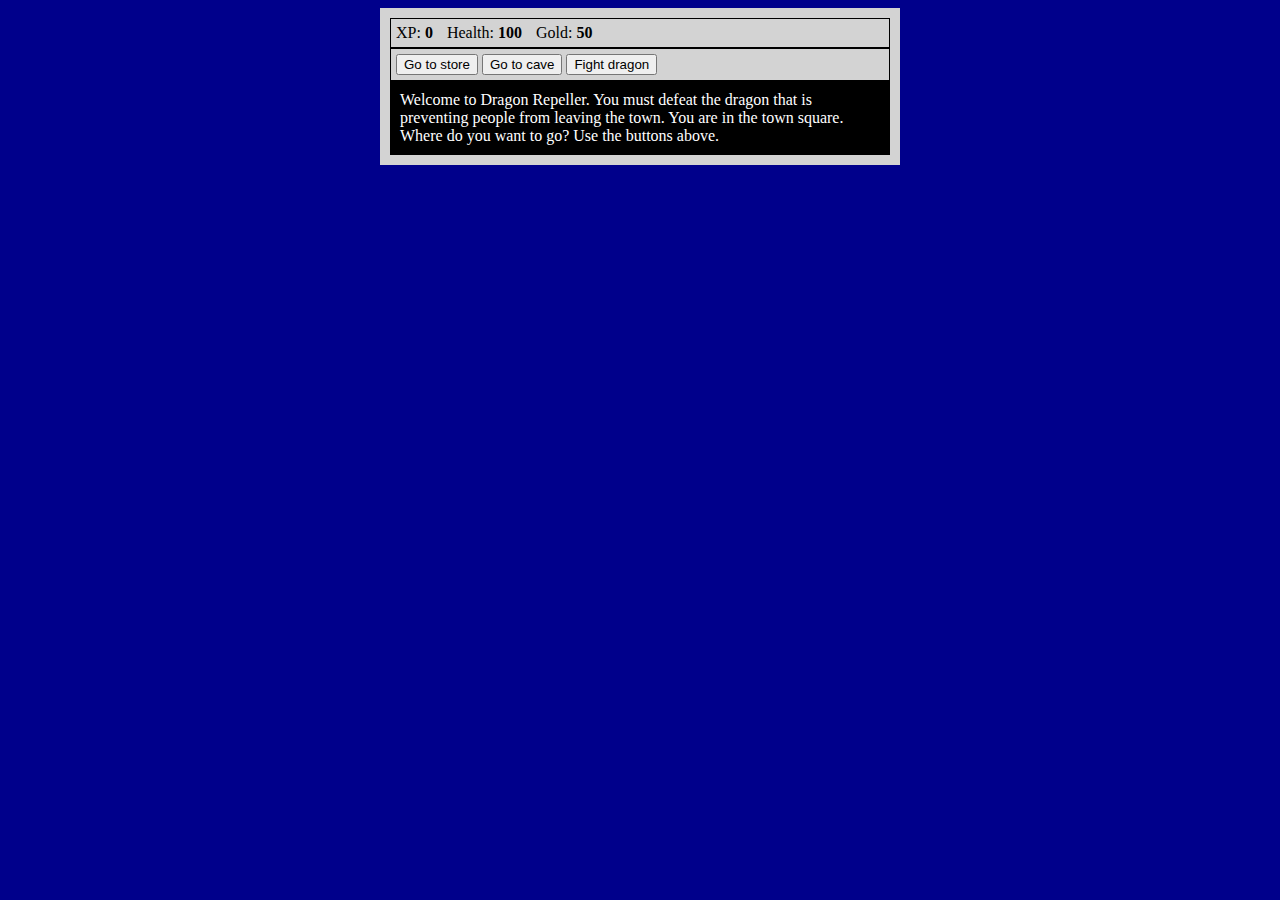
<file: htmlAndJS/index.html>
<!DOCTYPE html>
<html lang="en" >

<head>
  <meta charset="UTF-8">
  <title>RPG - Dragon Repeller</title>
  <link rel="stylesheet" href="style.css">
</head>

<body>
<div id="game">
  <div id="stats">
    <span class="stat">XP: <strong><span id="xpText">0</span></strong></span>
    <span class="stat">Health: <strong><span id="healthText">100</span></strong></span>
    <span class="stat">Gold: <strong><span id="goldText">50</span></strong></span>
  </div>
  <div id="controls">
    <button id="button1">Go to store</button>
    <button id="button2">Go to cave</button>
    <button id="button3">Fight dragon</button>
  </div>
  <div id="monsterStats">
    <span class="stat">Monster Name: <strong><span id="monsterName"></span></strong></span>
    <span class="stat">Health: <strong><span id="monsterHealth"></span></strong></span>
  </div>
  <div id="text">Welcome to Dragon Repeller. You must defeat the dragon that is preventing people from leaving the town. You are in the town square. Where do you want to go? Use the buttons above.</div>
</div>
<script  src="script.js"></script>

</body>

</html>
</file>
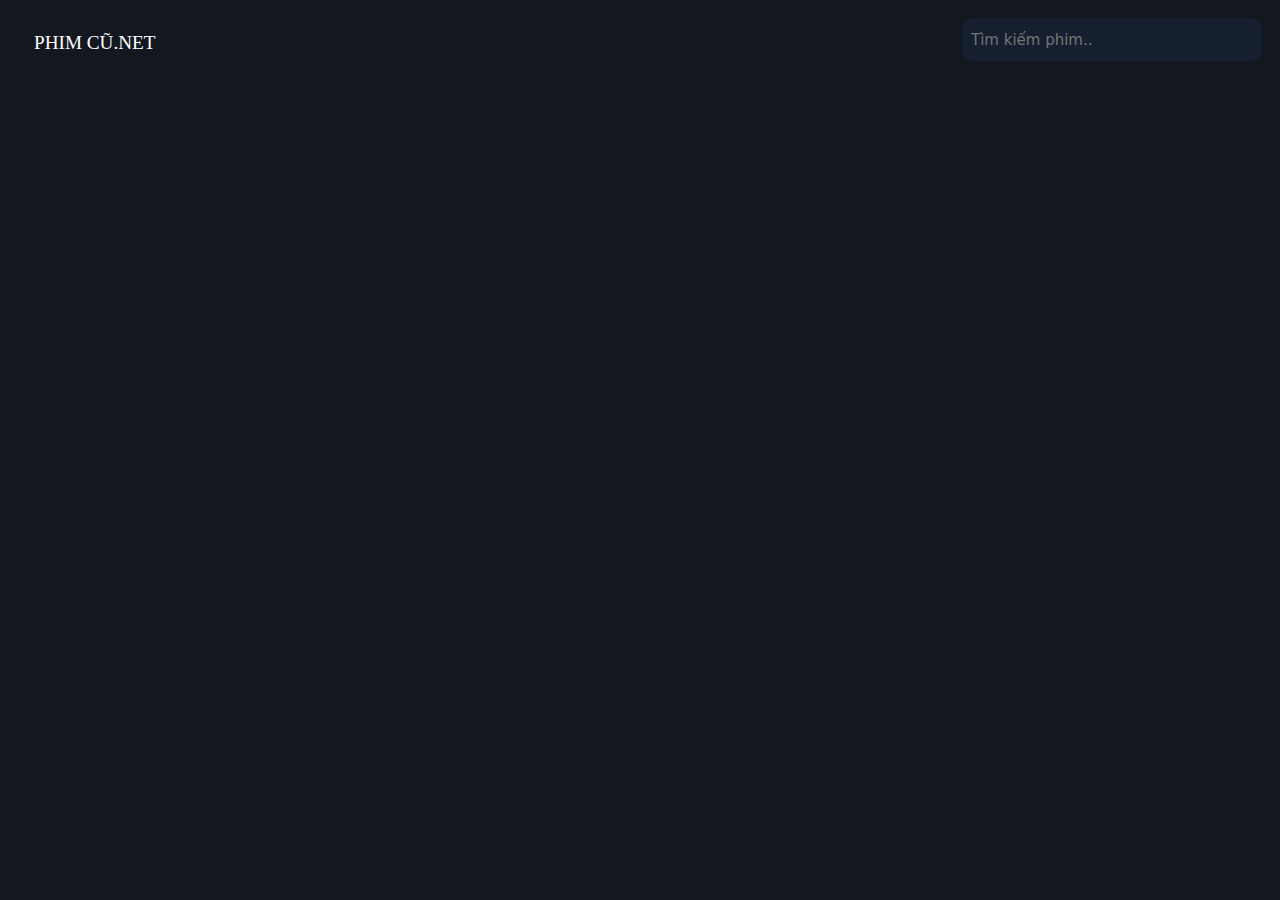
<file: movies_web/index.html>
<!DOCTYPE html>

<html>
<head>
    <title>Phim cũ.net</title>
    <link rel="stylesheet" href="style.css">
    <link rel="icon" href="https://www.google.com/s2/favicons?domain=phimcu.net" type="image/x-icon">
</head>

<body>

  <div class="Head">
    <a class="active" href="#">Phim cũ.net</a>
    <div class="searchBar">
      <form role="search" id="form">
        <input type="search" id="search" name="search" placeholder="Tìm kiếm phim..">
      </form>
    </div>
  </div>

  <div style="padding-left:16px">
  
  <section id="section">
<!--     <div class="row">
      <div class="column">
        <div class="card">
          <center><img src="#" id="image" class="thumbnail"></center>
          <h3 id="title">Movie Title</h3>
        </div>
      </div>
    </div> -->
  </section>
  
</body>
<script src="script.js"></script>
</html>
</file>
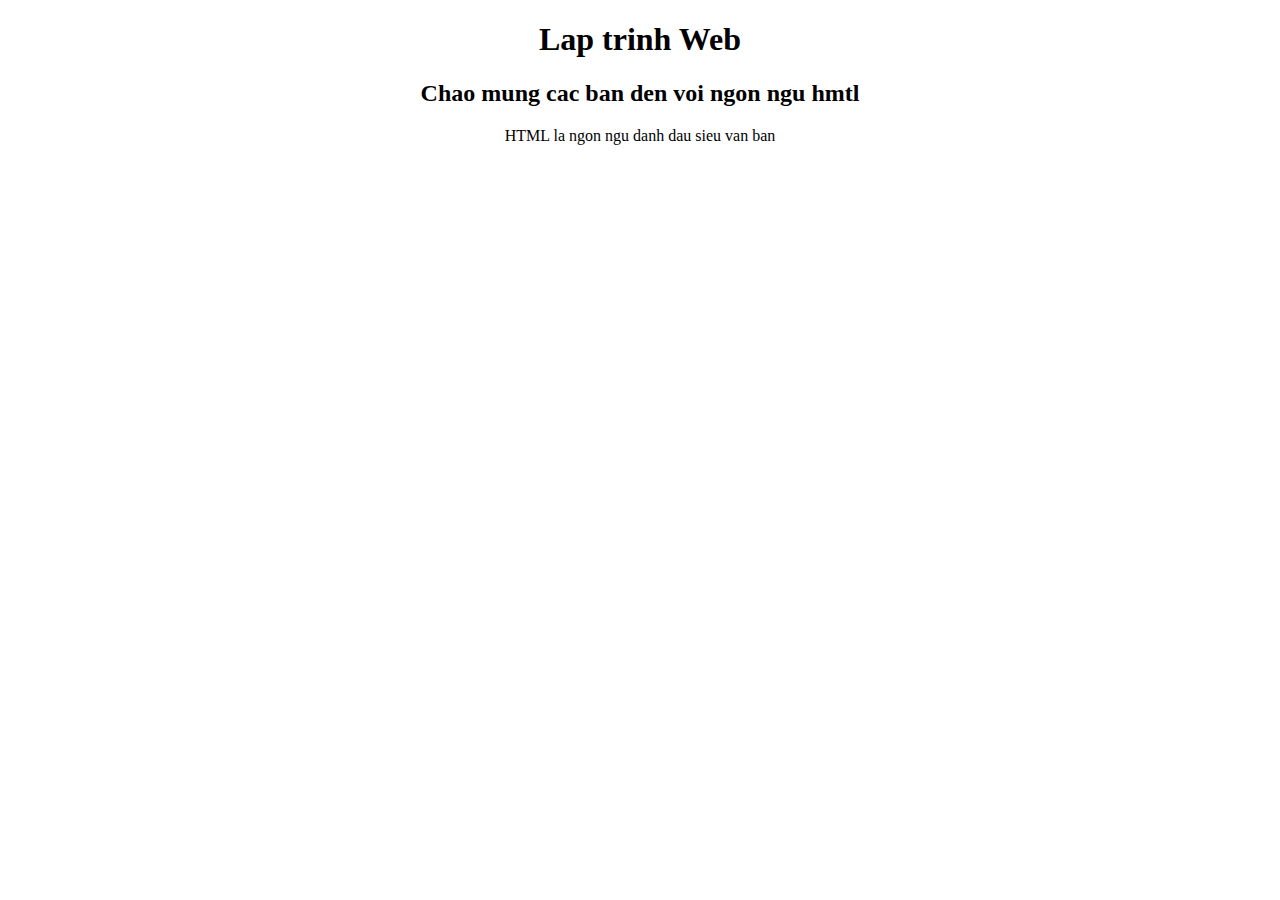
<file: lab01/BAI01.html>
<!DOCTYPE html>
<html lang="en">
<head>
    <meta charset="UTF-8">
    <meta name="viewport" content="width=device-width, initial-scale=1.0">
    <title>hello world!</title>
</head>
<body>
    <h1 style="text-align: center;">Lap trinh Web</h1>
    <h2 style="text-align: center;">Chao mung cac ban den voi ngon ngu hmtl</h2>
    <p style="text-align: center;">HTML la ngon ngu danh dau sieu van ban</p>
</body>
</html>
</file>
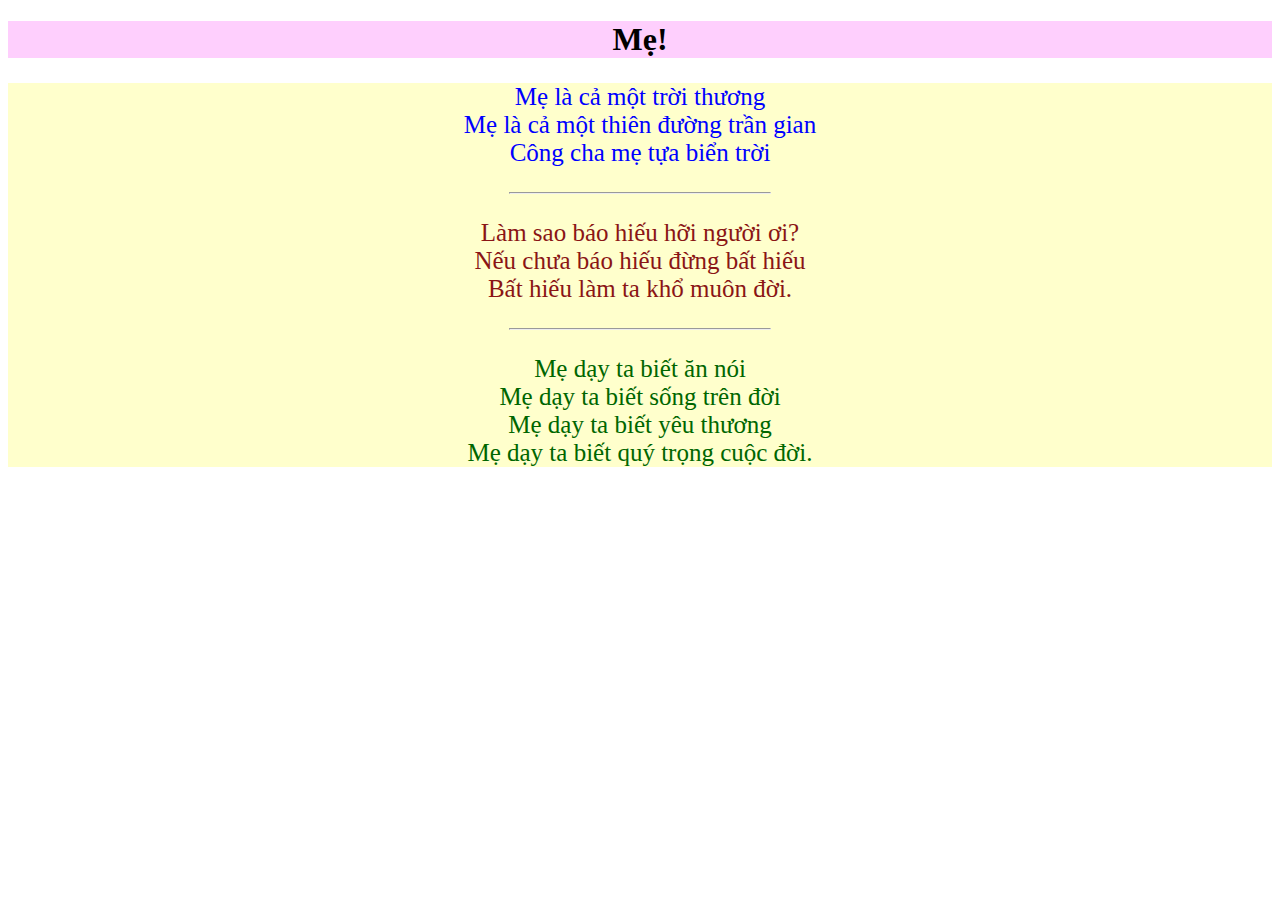
<file: lab01/BAI02.html>
<!DOCTYPE html>
<html lang="en">
<head>
    <meta charset="UTF-8">
    <meta http-equiv="X-UA-Compatible" content="IE=edge">
    <meta name="viewport" content="width=device-width, initial-scale=1.0">
    <title>Mẹ</title>
</head>
<body>
    <style type="text/css">
        h1 {
            background-color: #FECFFD;
            color: #FF3399,;
            text-align: center;
        }
        p {
            text-align: center;
            font-size: 25px;
        }
        hr {
            width: 260px;
        }
    </style>
    <h1>Mẹ!</h1>
    <div style="background-color: #FFFFCC;">
        <p style="color: #0000FF">Mẹ là cả một trời thương<br>Mẹ là cả một thiên đường trần gian<br>Công cha mẹ tựa biển trời<br><hr></p>
        <p style="color: #8a1515">Làm sao báo hiếu hỡi người ơi?<br>Nếu chưa báo hiếu đừng bất hiếu<br>Bất hiếu làm ta khổ muôn đời.<br><hr></p>
        <p style="color: #006600">Mẹ dạy ta biết ăn nói<br>Mẹ dạy ta biết sống trên đời<br>Mẹ dạy ta biết yêu thương<br>Mẹ dạy ta biết quý trọng cuộc đời.<br></p>    
    </div>
   </body>
</html>
</file>
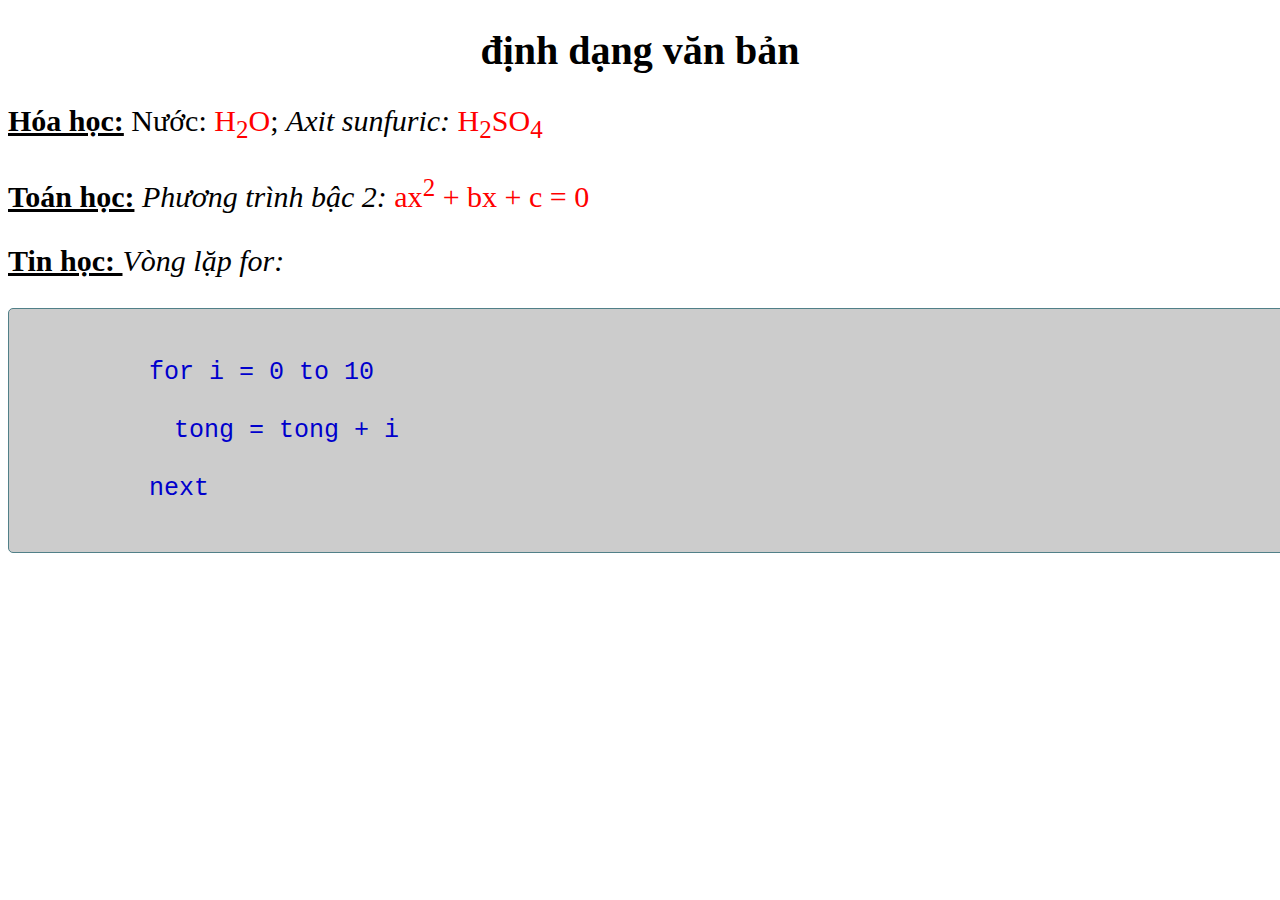
<file: lab01/BAI05.html>
<!DOCTYPE html>
<html lang="en">
<head>
    <meta charset="UTF-8">
    <meta http-equiv="X-UA-Compatible" content="IE=edge">
    <meta name="viewport" content="width=device-width, initial-scale=1.0">
    <title>Background</title>
</head>
<body>
    <style type="text/css">
        h1 {
            text-align: center;
        }
        p {
            text-align: center;
            font-size: 30px;
        }
    </style>
    <h1 style="text-align: center; font-size: 40px;">định dạng văn bản</h1>
    <p style="text-align: left;"><u><b>Hóa học:</b></u> Nước:<span style="color: red"> H<sub>2</sub>O</span>; <i>Axit sunfuric:</i><span style="color: red"> H<sub>2</sub>SO<sub>4</sub></span></p>
    <p style="text-align: left;"><u><b>Toán học:</b></u><i> Phương trình bậc 2:</i><span style="color: red"> ax<sup>2</sup> + bx + c = 0</span></p>
    <p style="text-align: left;"><u><b>Tin học: </b></u><i>Vòng lặp for:</i><br></p>
<pre style="font-size: 25px; text-align: left; color: #0000CC; background-color: #CCCCCC; width: 100%; padding: 20px; border: 1px solid #518088; border-radius: 5px;">
    <code>
        for i = 0 to 10<br>
        &emsp;tong = tong + i<br>
        next
    </code>
</pre>
</body>
</html>
</file>
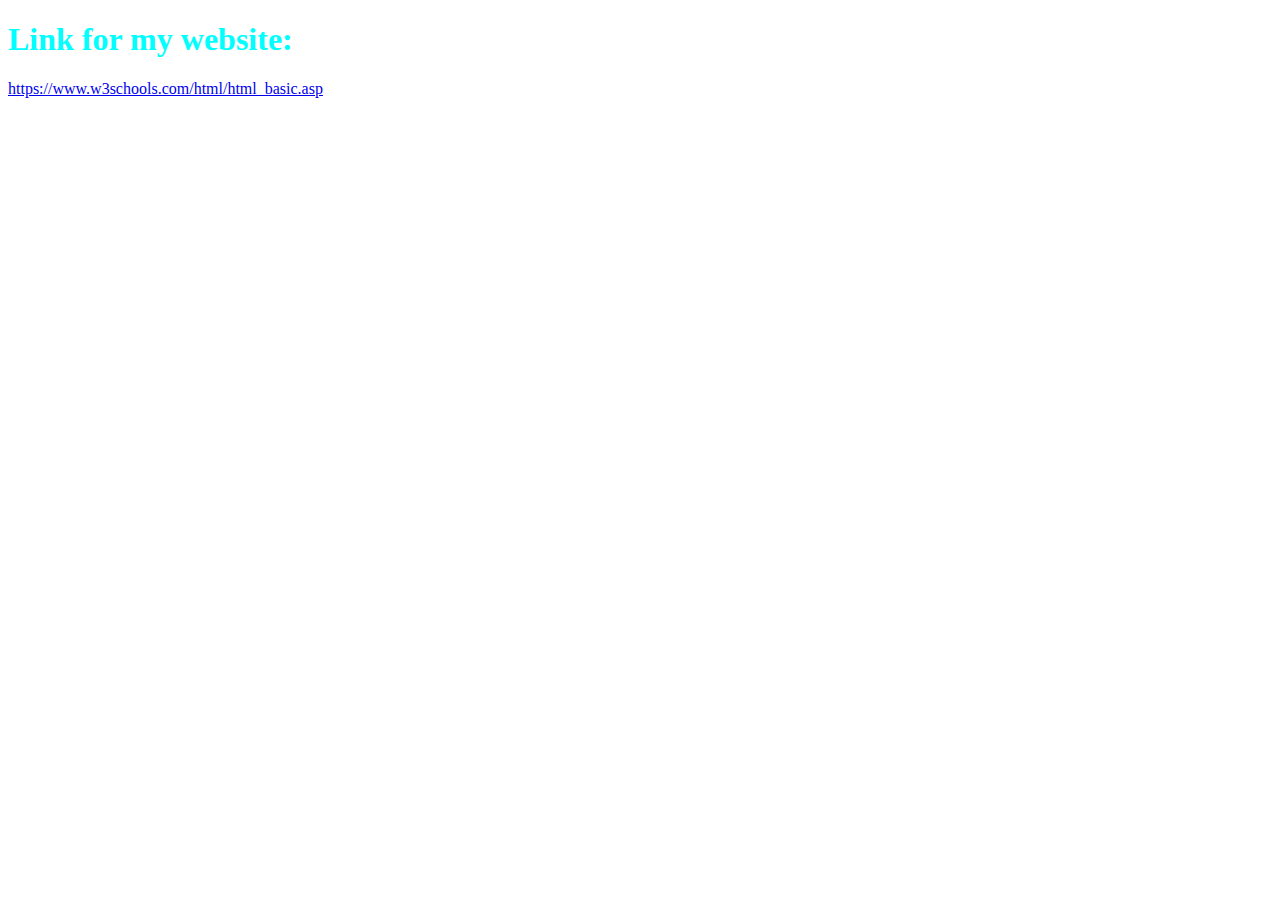
<file: lab01/hello.html>
<!DOCTYPE html>
<html>
<head>
<title>Page Title</title>
</head>
<body>

<h1 style="color: cyan">Link for my website: </h1>
<a href="https://www.w3schools.com/html/html_basic.asp">https://www.w3schools.com/html/html_basic.asp</a>

</body>
</html>
</file>
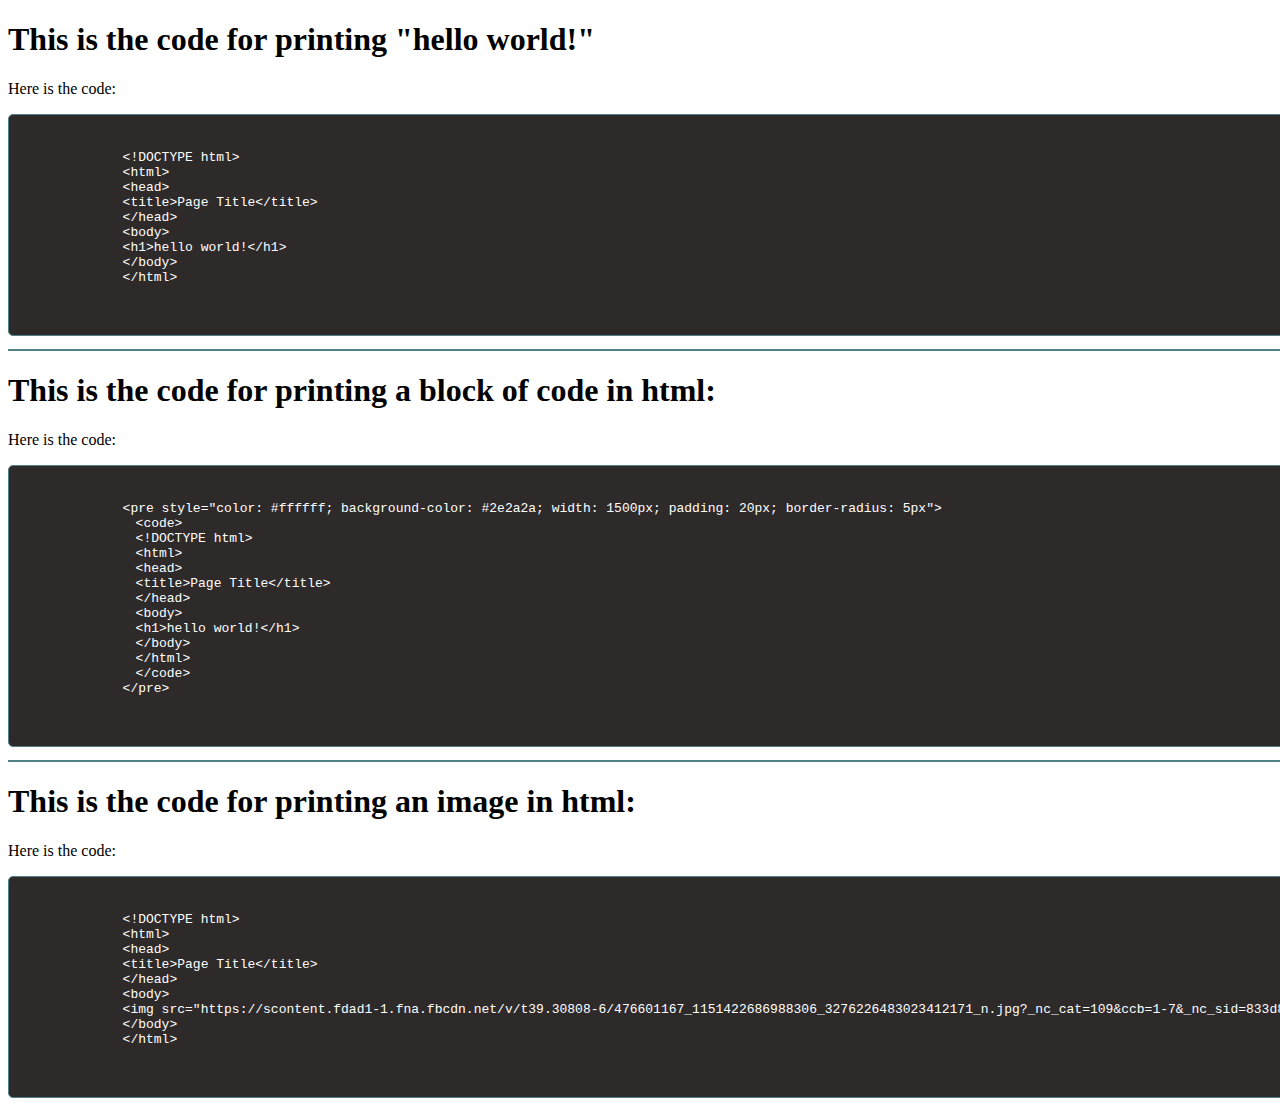
<file: lab01/hi.html>
<!DOCTYPE html>
<html lang="en">
<head>
    <meta charset="UTF-8">
    <meta http-equiv="X-UA-Compatible" content="IE=edge">
    <meta name="viewport" content="width=device-width, initial-scale=1.0">
    <title>Document</title>
</head>
<body>
    <h1><b>This is the code for printing "hello world!"</b></h1>
    <p>Here is the code:</p>
    <pre style="color: #ffffff;background-color: #2e2a2a;width: 1500px; padding: 20px; border: 1px solid #518088; border-radius: 5px;">
        <code style="text-align: center;">
            &lt;!DOCTYPE html&gt;
            &lt;html&gt;
            &lt;head&gt;
            &lt;title&gt;Page Title&lt;/title&gt;
            &lt;/head&gt;
            &lt;body&gt;
            &lt;h1&gt;hello world!&lt;/h1&gt;
            &lt;/body&gt;
            &lt;/html&gt;
        </code>
    </pre>
    <hr style="border: 1px solid #518088; width: 1500px;">
    <h1><b>This is the code for printing a block of code in html:</b></h1>
    <p>Here is the code:</p>
    <pre style="color: #ffffff;background-color: #2e2a2a;width: 1500px; padding: 20px; border: 1px solid #518088; border-radius: 5px;">
        <code>
            &lt;pre style="color: #ffffff; background-color: #2e2a2a; width: 1500px; padding: 20px; border-radius: 5px"&gt;
            &emsp;&lt;code&gt;
            &emsp;&lt;!DOCTYPE html&gt;
            &emsp;&lt;html&gt;
            &emsp;&lt;head&gt;
            &emsp;&lt;title&gt;Page Title&lt;/title&gt;
            &emsp;&lt;/head&gt;
            &emsp;&lt;body&gt;
            &emsp;&lt;h1&gt;hello world!&lt;/h1&gt;
            &emsp;&lt;/body&gt;
            &emsp;&lt;/html&gt;
            &emsp;&lt;/code&gt;
            &lt;/pre&gt;
        </code>
    </pre>
    <hr style="border: 1px solid #518088; width: 1500px;">
</body>
<body>
    <h1><b>This is the code for printing an image in html:</b></h1>
    <p>Here is the code:</p>
    <pre style="color: #ffffff;background-color: #2e2a2a;width: 1500px; padding: 20px; border: 1px solid #518088; border-radius: 5px;">
        <code>
            &lt;!DOCTYPE html&gt;
            &lt;html&gt;
            &lt;head&gt;
            &lt;title&gt;Page Title&lt;/title&gt;
            &lt;/head&gt;
            &lt;body&gt;
            &lt;img src="https://scontent.fdad1-1.fna.fbcdn.net/v/t39.30808-6/476601167_1151422686988306_3276226483023412171_n.jpg?_nc_cat=109&ccb=1-7&_nc_sid=833d8c&_nc_eui2=AeFOzN9aDimXAGIV8StJmgHdJezqRKj9q6ol7OpEqP2rqnZrNXNFSvU08gh7BD6Lh_XaeL4dxdIe4DUexlreQKz5&_nc_ohc=mWAh9Uiw51EQ7kNvgH3dkE0&_nc_oc=AdgvP8M1k1OrTtkpqlmYBc2CcEODAmkRJEkuL30ny3YhPEGOHR4sm6NuumDqhdeRxNw&_nc_zt=23&_nc_ht=scontent.fdad1-1.fna&_nc_gid=AsogAX_iGe6dKlJ_xfS4sF-&oh=00_AYBrCuvUAJV6oja0E7dV_K3tyadroloP0wKOY_iwTr0IwQ&oe=67AF69F4" style="display: block; margin: 0 auto;"&gt;
            &lt;/body&gt;
            &lt;/html&gt;
        </code>
    </pre>
</body>
</html>
</file>
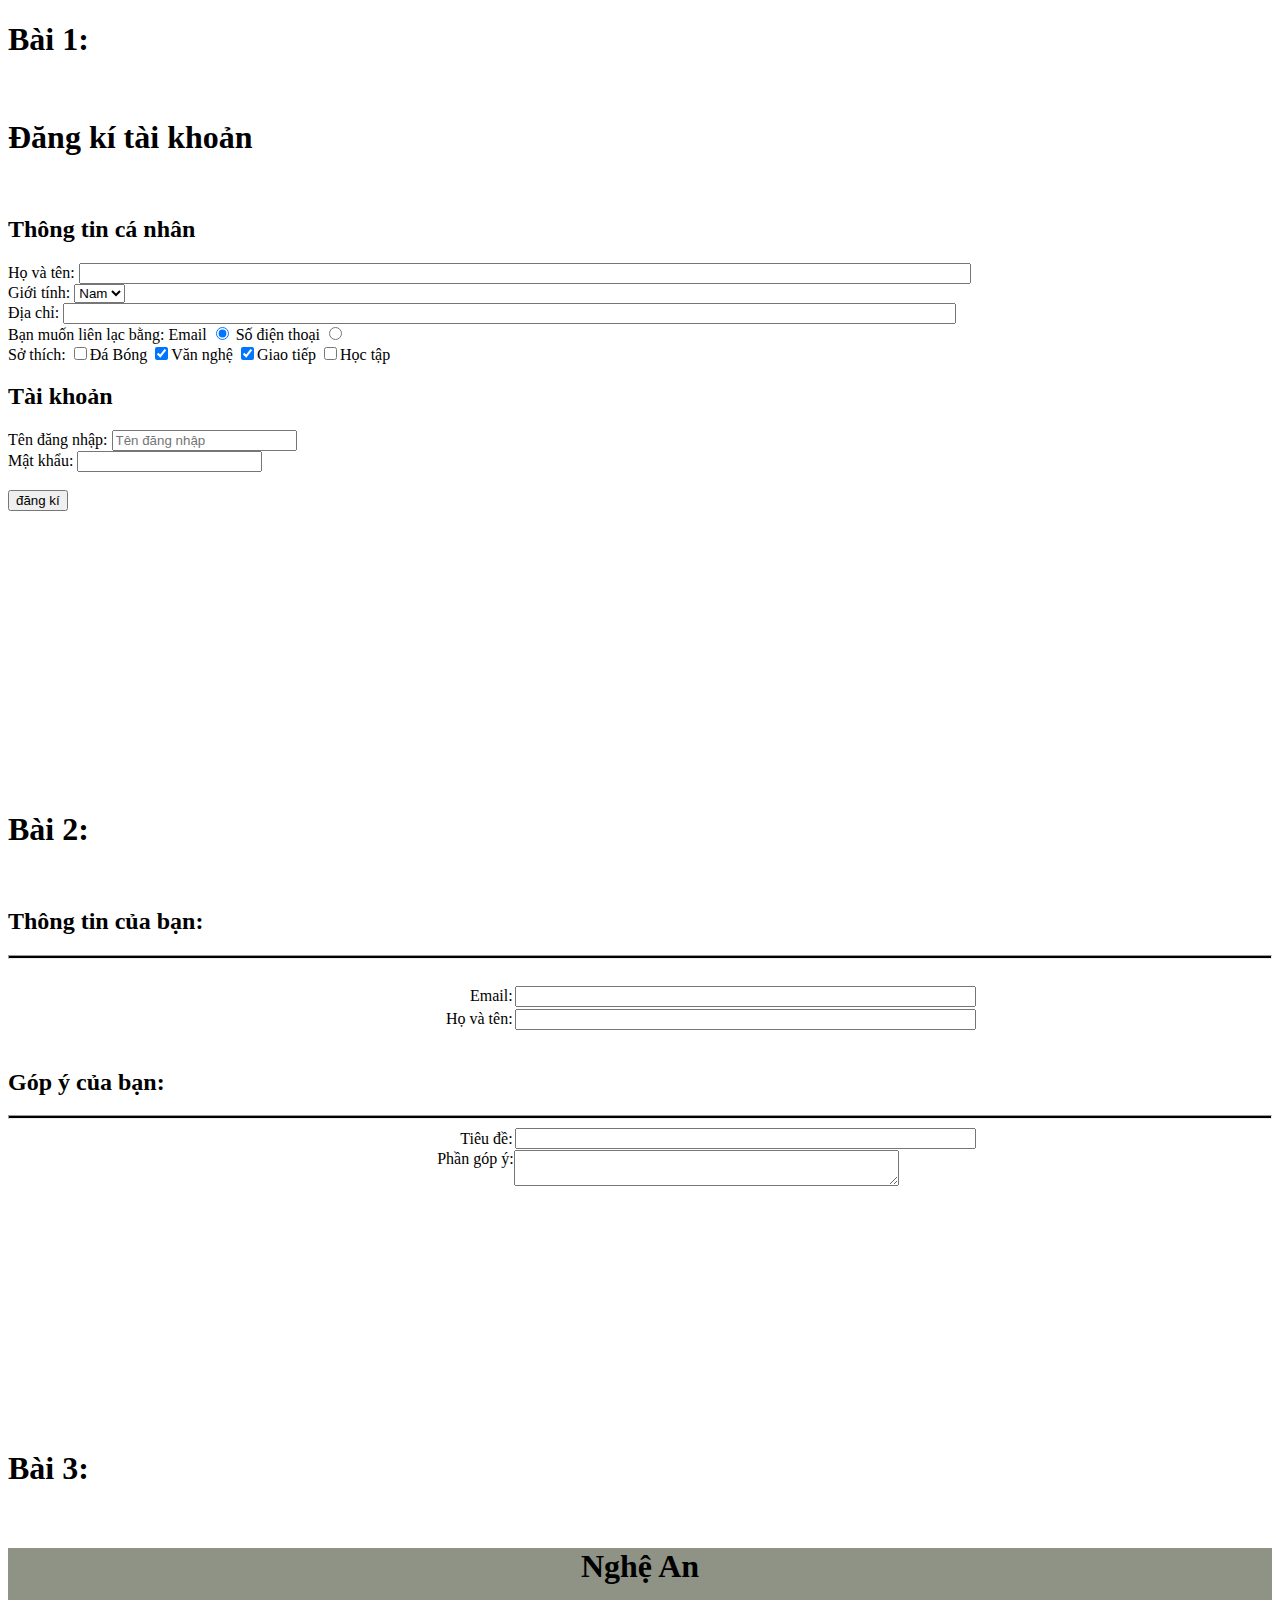
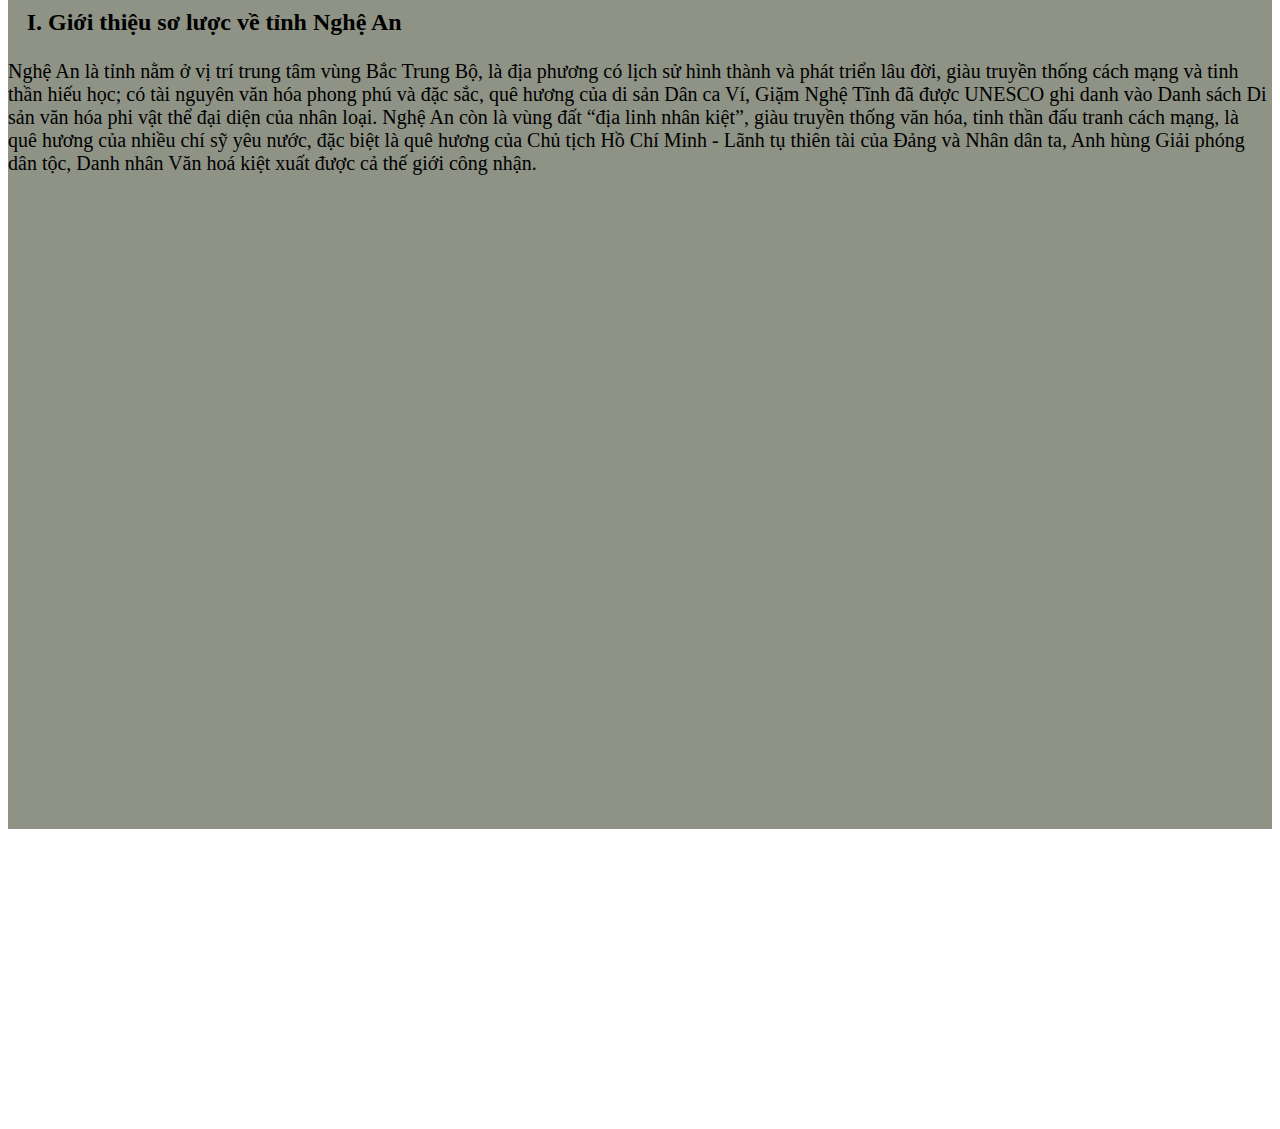
<file: lab03/lab03.html>
<!DOCTYPE html>
<html lang="en">
<head>
    <meta charset="UTF-8">
    <meta http-equiv="X-UA-Compatible" content="IE=edge">
    <meta name="viewport" content="width=device-width, initial-scale=1.0">
    <link rel="stylesheet" href="style.css">
    <title>Document</title>
</head>
<body>
    <h1>Bài 1:</h1>
    <br>
    <h1>Đăng kí tài khoản</h1><br>

    <div class="bt">
        <h2>Thông tin cá nhân</h2>
        <form action="">
            <label for="ht" style="text-align: left; width: 30%;">Họ và tên: </label>
            <input type="text" name="ht" required style="width: 70%">
            <br>
            <label for="gt" style="text-align: left; width: 30%">Giới tính: </label>
            <select name="gt" id="gt" required >
                <option value="Nam" selected>Nam</option>
                <option value="Nữ">Nữ</option>
            </select>
            <br>
            <label for="addr" style="width: 30%; text-align: left;">Địa chỉ: </label>
            <input type="text" required style="width: 70%;" name="addr">
            <br>
            <label for="">Bạn muốn liên lạc bằng: </label>
            <label for="op1">Email</label>
            <input type="radio" id="op1" name="contact" required checked>
            <label for="op2">Số điện thoại</label>
            <input type="radio" id="op2" name="contact" required >
            <br>
            <label for="">Sở thích: </label>
            <input type="checkbox" value="Đá Bóng" name="football" ><label for="football">Đá Bóng</label>
            <input type="checkbox" value="Văn nghệ" name="art" checked  ><label for="art">Văn nghệ</label>
            <input type="checkbox" value="Giao tiếp" name="communication"  checked><label for="communication">Giao tiếp</label>
            <input type="checkbox" value="Học tập" name="studying" ><label for="studying">Học tập</label>
            <br>
        </form>
        <h2>Tài khoản</h2>
        <form action="">
            <label for="usrName">Tên đăng nhập: </label>
            <input type="text" placeholder="Tên đăng nhập" name="usrName">
            <br>
            <label for="pass">Mật khẩu: </label>
            <input type="password" name="pass">
        </form>
        <br>
        <input type="submit" value="đăng kí">
    </div>
    <h1>Bài 2:</h1>
    <br>
    <div class="bt">
        <h2>Thông tin của bạn:</h2>
        <hr style="height: 2px; background-color: black;">
        <table align="center" style="width: 100%; border-spacing: 0;" >
            <tbody>
                <tr>
                    <td style="width: 40%; text-align: right;"><label for="email" style="font-style: oblique;"></label>Email: </td>
                    <td ><input type="text" name="email" style="width: 60%"></td>
                </tr>
                <br>
                <tr>
                    <td style="width: 40%; text-align: right;"><label for="name" style="font-style: oblique;"></label>Họ và tên: </td>
                    <td ><input type="text" name="name" style="width: 60%"></td>
                </tr>
            </tbody>
        </table>
        <br>
        <h2>Góp ý của bạn: </h2>
        <hr style="height: 2px; background-color: black;">
        <table align="center" style="width: 100%; border-spacing: 0;" >
            <tr>
                <td style="width: 40%; text-align: right;"><label for="title" style="font-style: oblique;"></label>Tiêu đề: </td>
                <td ><input type="text" name="title" style="width: 60%"></td>
            </tr>
        </table>
        <div align="center" style="width: 100%;">
            <label for="suggestion" style="width: 40%; float: left; text-align: right;">Phần góp ý:</label>
            <textarea name="suggestion" id="suggestion" style="width: 30%; float: left;"></textarea>
        </div>

    </div>
    <h1>Bài 3:</h1>
    <br>
    <div class="bt" style="background-color: #858a7ceb;">
        <center>
            <h1>Nghệ An</h1>
        </center>
        <h2> 
            <ol type="I" >
                <li>Giới thiệu sơ lược về tỉnh Nghệ An</li>
            </ol>
        </h2>
            <p style="font-size: 20px; font-family: 'Times New Roman', Times, serif;">Nghệ An là tỉnh nằm ở vị trí trung tâm vùng Bắc Trung Bộ, là địa phương có lịch sử hình thành và phát triển lâu đời, giàu truyền thống cách mạng và tinh thần hiếu học; có tài nguyên văn hóa phong phú và đặc sắc, quê hương của di sản Dân ca Ví, Giặm Nghệ Tĩnh đã được UNESCO ghi danh vào Danh sách Di sản văn hóa phi vật thể đại diện của nhân loại. Nghệ An còn là vùng đất “địa linh nhân kiệt”, giàu truyền thống văn hóa, tinh thần đấu tranh cách mạng, là quê hương của nhiều chí sỹ yêu nước, đặc biệt là quê hương của Chủ tịch Hồ Chí Minh - Lãnh tụ thiên tài của Đảng và Nhân dân ta, Anh hùng Giải phóng dân tộc, Danh nhân Văn hoá kiệt xuất được cả thế giới công nhận.</p>
        <center>
            <iframe width="1120" height="630" src="https://www.youtube.com/embed/b0tCeCAjTVE?si=nBZMC1GUJWtwAber" title="YouTube video player" frameborder="0" allow="accelerometer; autoplay; clipboard-write; encrypted-media; gyroscope; picture-in-picture; web-share" referrerpolicy="strict-origin-when-cross-origin" allowfullscreen></iframe>
        </center>
    </div>
</body>
</html>
</file>
<file: htmlAndJS/style.css>
body {
    background-color: darkblue;
  }
  
  #text {
    background-color: black;
    color: white;
    padding: 10px;
  }
  
  #game {
    max-width: 500px;
    max-height: 400px;
    background-color: lightgray;
    color: white;
    margin: 0 auto;
    padding: 10px;
  }
  
  #controls {
    border: 1px black solid;
    padding: 5px;
  }
  
  #stats {
    border: 1px black solid;
    color: black;
    padding: 5px;
  }
  
  #monsterStats {
    display: none;
    border: 1px black solid;
    color: white;
    padding: 5px;
    background-color: red;
  }
  
  .stat {
    padding-right: 10px;
  }
</file>
<file: movies_web/style.css>
* {
box-sizing: border-box;
}

body {
background-color: #131720;
font-family: sans-serif;
}

h3 {
color: white;
}

.Head {
overflow: hidden;
background-color: #131720;
padding: 10px;
}

.Head a{
float: left;
display: block;
color: white;
text-align: center;
padding: 14px 16px;
text-decoration: none;
font-family:'Times New Roman', Times, serif;
font-size: 1.2rem;
text-transform: uppercase;
}

.Head .searchBar{
float: right;
}

form{
background-color: #151f30;
width: 300px;
height: 43px;
border-radius: 11px;
display: flex;
align-items: center;
}

input {
all: unset;
font: 15px system-ui;
color: #fff;
height: 100%;
width: 100%;
padding: 6px 9px;
}

.thumbnail {
height: 350px;
width: 90%;
border-radius: 19px;
}

.column {
float: left;
width: 25%;
padding: 10px 10px;
}
.card{
border-radius: 19px;
padding: 15px;
text-align: center;
background-color: #151f30;
cursor: pointer;
}
</file>
<file: lab03/style.css>
.bt{
    margin-bottom: 300px;
}
</file>
